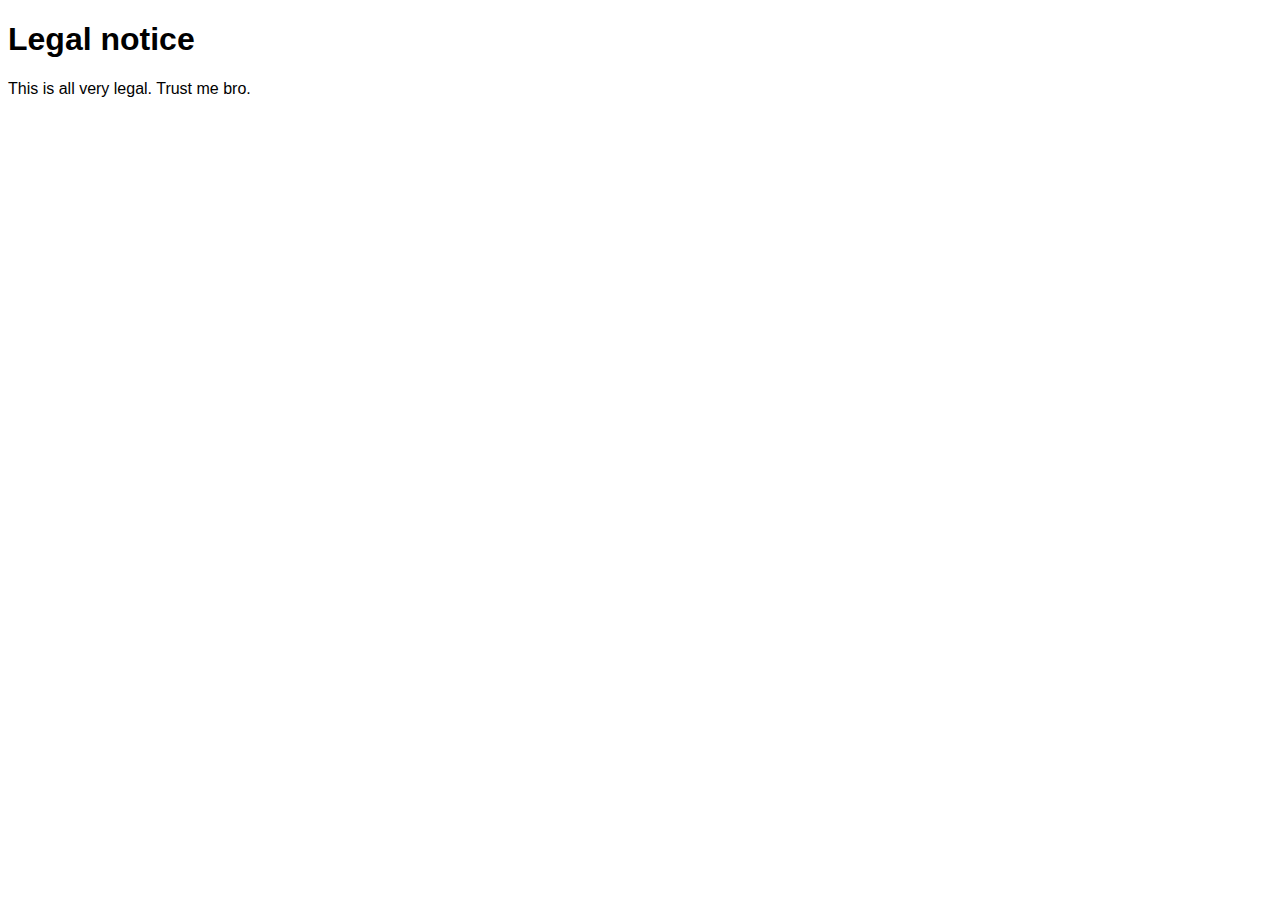
<file: legalnotice.html>
<!DOCTYPE html>
<html lang="en">
<head>
    <meta charset="UTF-8">
    <title>Legal notice</title>
    <style>
        body {
            font-family: sans-serif;
        }
    </style>
</head>
<body>
    <h1>Legal notice</h1>
    <p>This is all very legal. Trust me bro.</p>
</body>
</html>
</file>
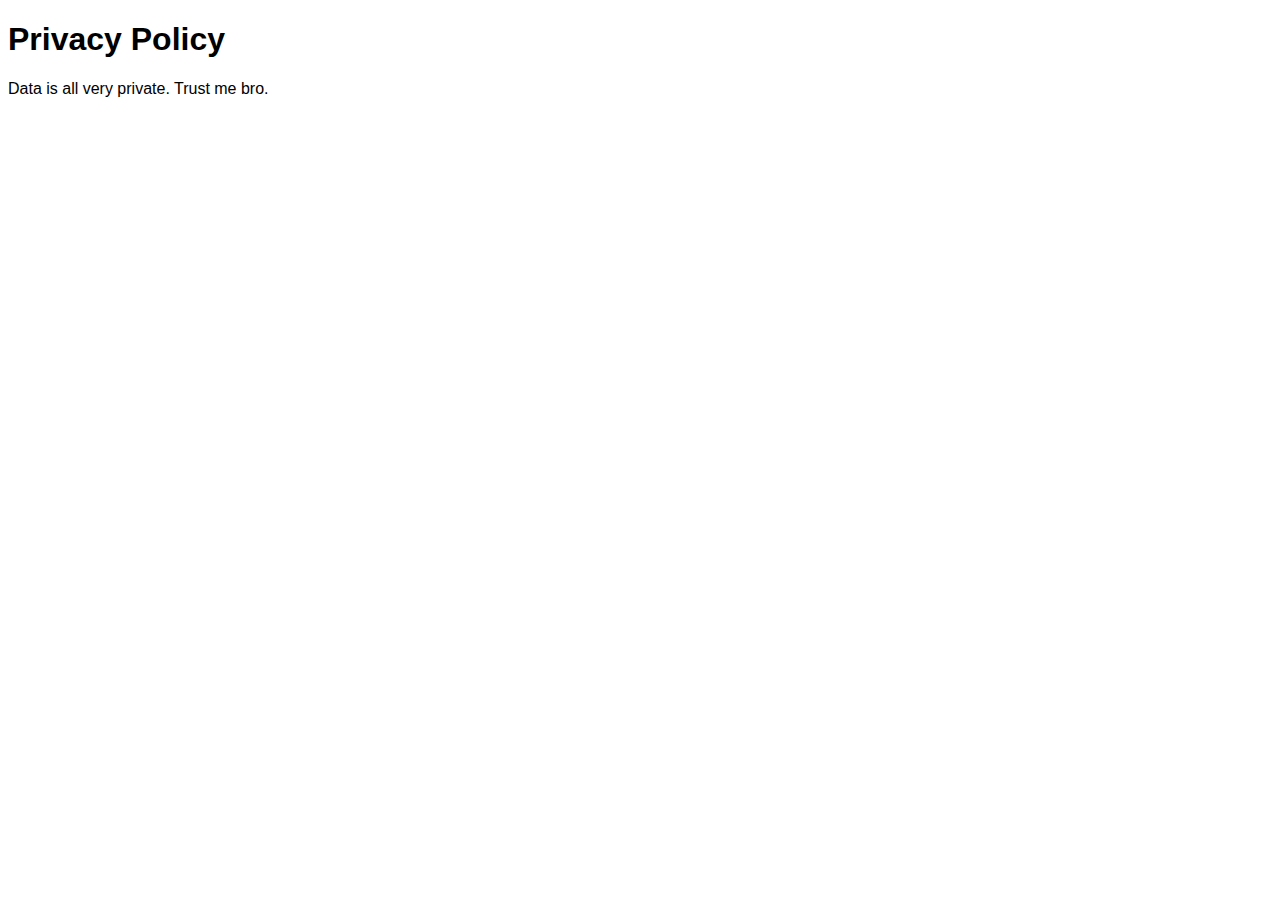
<file: privacypolicy.html>
<!DOCTYPE html>
<html lang="en">
<head>
    <meta charset="UTF-8">
    <title>Privacy policy</title>
    <style>
        body {
            font-family: sans-serif;
        }
    </style>
</head>
<body>
    <h1>Privacy Policy</h1>
    <p>Data is all very private. Trust me bro.</p>
</body>
</html>
</file>
